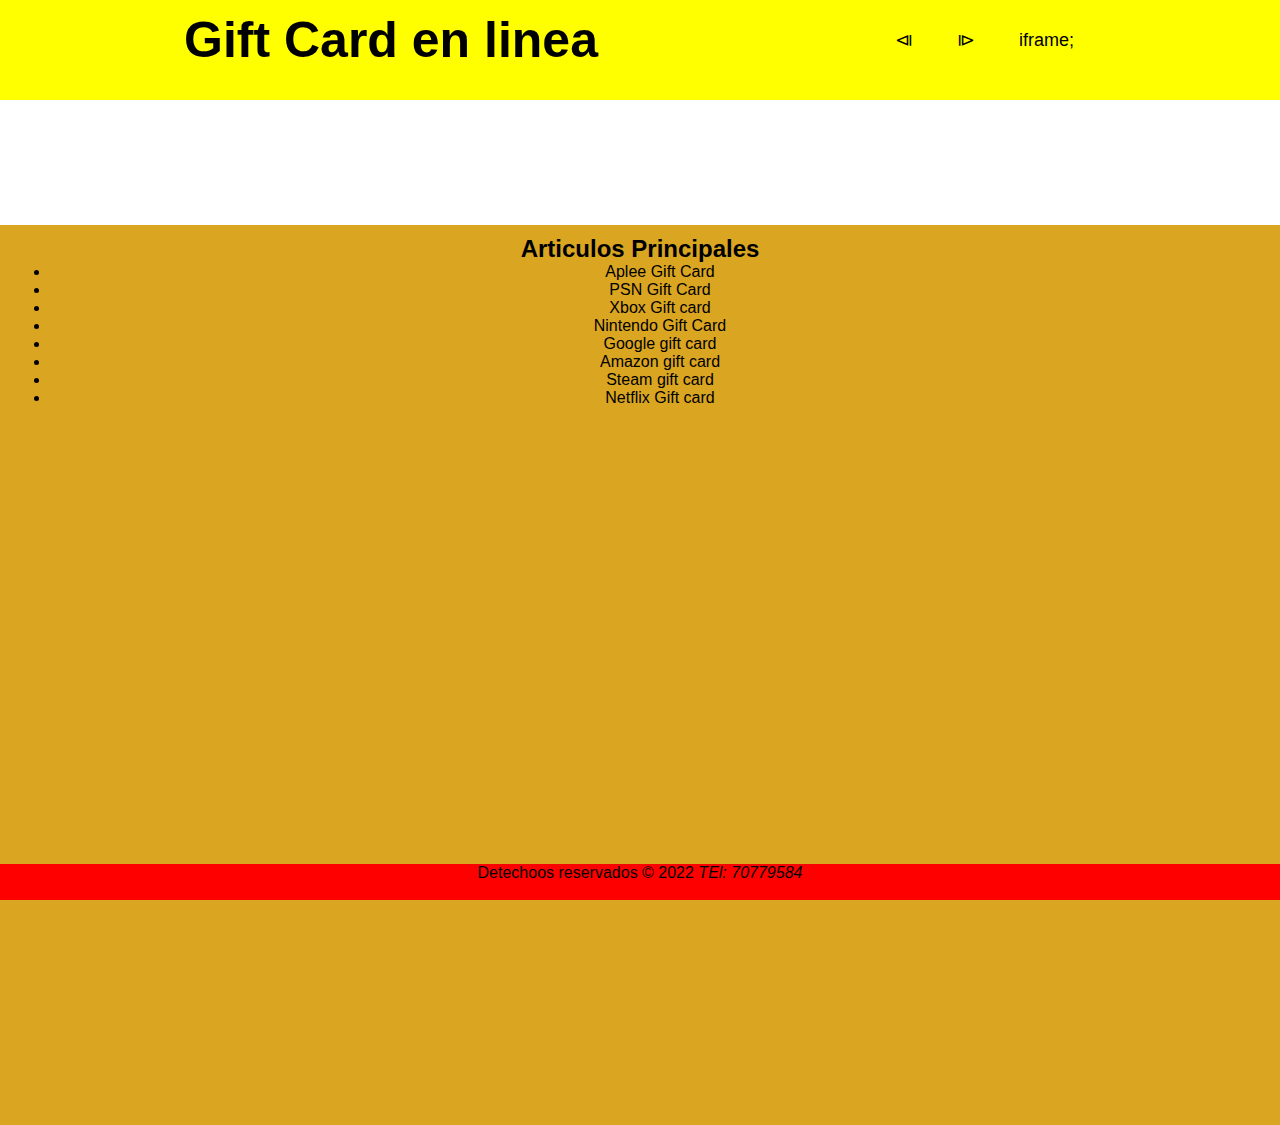
<file: src/main/resources/static/index.html>
<!DOCTYPE html>

<html lang="es">
    <head>
        <title>Gift Card en linea</title>
        <meta charset="UTF-8">
        <link href="css/menu.css" rel="stylesheet" type="text/css"/>
        <link href="css/estilos.css" rel="stylesheet" type="text/css"/>
    </head>

    <body>
 <header class="header">

            <nav  class="nav">
                <a href="index.html" class="logo nav-link">Gift Card en linea</a>
                <ul class="nav-menu"> 
                    <li class="nav-menu-item"><a class="nav-menu-link nav-link" href="pagos.html">&LeftTriangleBar;</a></li> 
                    <li class="nav-menu-item"><a class="nav-menu-link nav-link" href="pagos.html">&RightTriangleBar;</a></li>  
                    <li class="nav-menu-item"><a class="nav-menu-link nav-link" href="iframe.html">iframe;</a></li> 
                

                   
                </ul>
                <!--   <></>   -->
            </nav> <!--Idear al browser quees un menu -->
        </header>
        
        
        <section id="contenido">
            <h2> Articulos Principales </h2>
            <article>
                <ul>
                    <li>Aplee Gift Card</li>
                    <li>PSN Gift Card</li>
                    <li>Xbox Gift card</li>
                    <li>Nintendo Gift Card</li>
                    <li>Google gift card</li>
                    <li>Amazon gift card</li>
                    <li>Steam gift card</li>
                    <li>Netflix Gift card</li>
                </ul>

            </article>

        </section>
        <footer id="piepagina"> Detechoos reservados &COPY; 2022  <address style="display: inline"> TEl: 70779584 </address> </footer>
    </body>
</html>
</file>
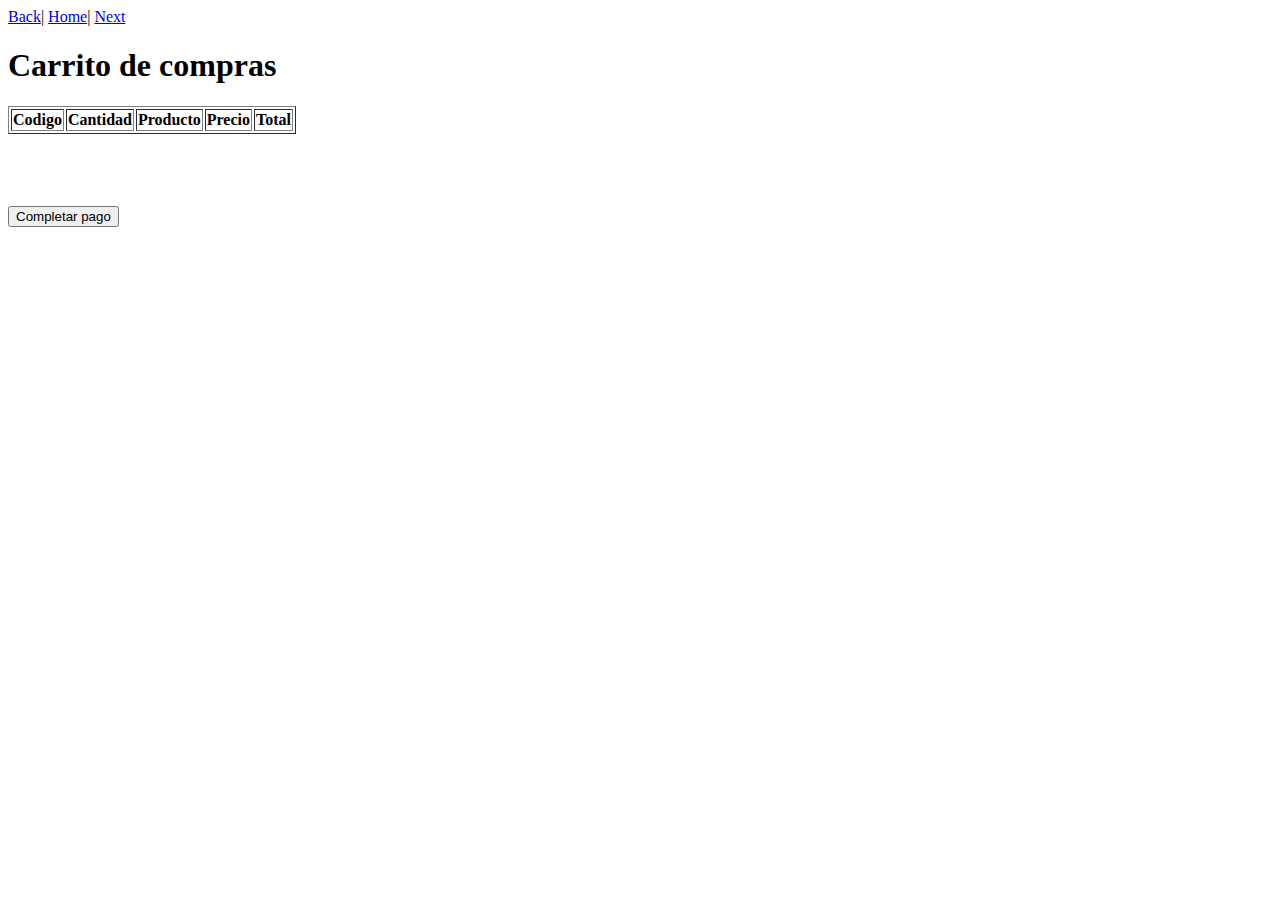
<file: src/main/resources/static/carrito.html>
<!DOCTYPE html>
<!--
Click nbfs://nbhost/SystemFileSystem/Templates/Licenses/license-default.txt to change this license
Click nbfs://nbhost/SystemFileSystem/Templates/Other/html.html to edit this template
-->
<html>
    <head>
        <title>TODO supply a title</title>
        <meta charset="UTF-8">
        <meta name="viewport" content="width=device-width, initial-scale=1.0">
    </head>
    <body>
        
          <a href="promociones.html">Back</a>| 
           <a href="index.html">Home</a>| 
              <a href="pagos.html">Next</a><br>
              
              
              
        <div>
            <h1>Carrito de compras</h1>

            <table border="1">
                <thead>
                    <tr>
                        <th>Codigo</th>
                        <th>Cantidad</th>
                        <th>Producto</th>
                        <th>Precio</th>
                        <th>Total</th>
                    </tr>
                </thead>

            </table>
            <br><br><br><br>

            <label></label><input type="button" value="Completar pago" id="button"><br>
        </div>
    </body>
</html>
</file>
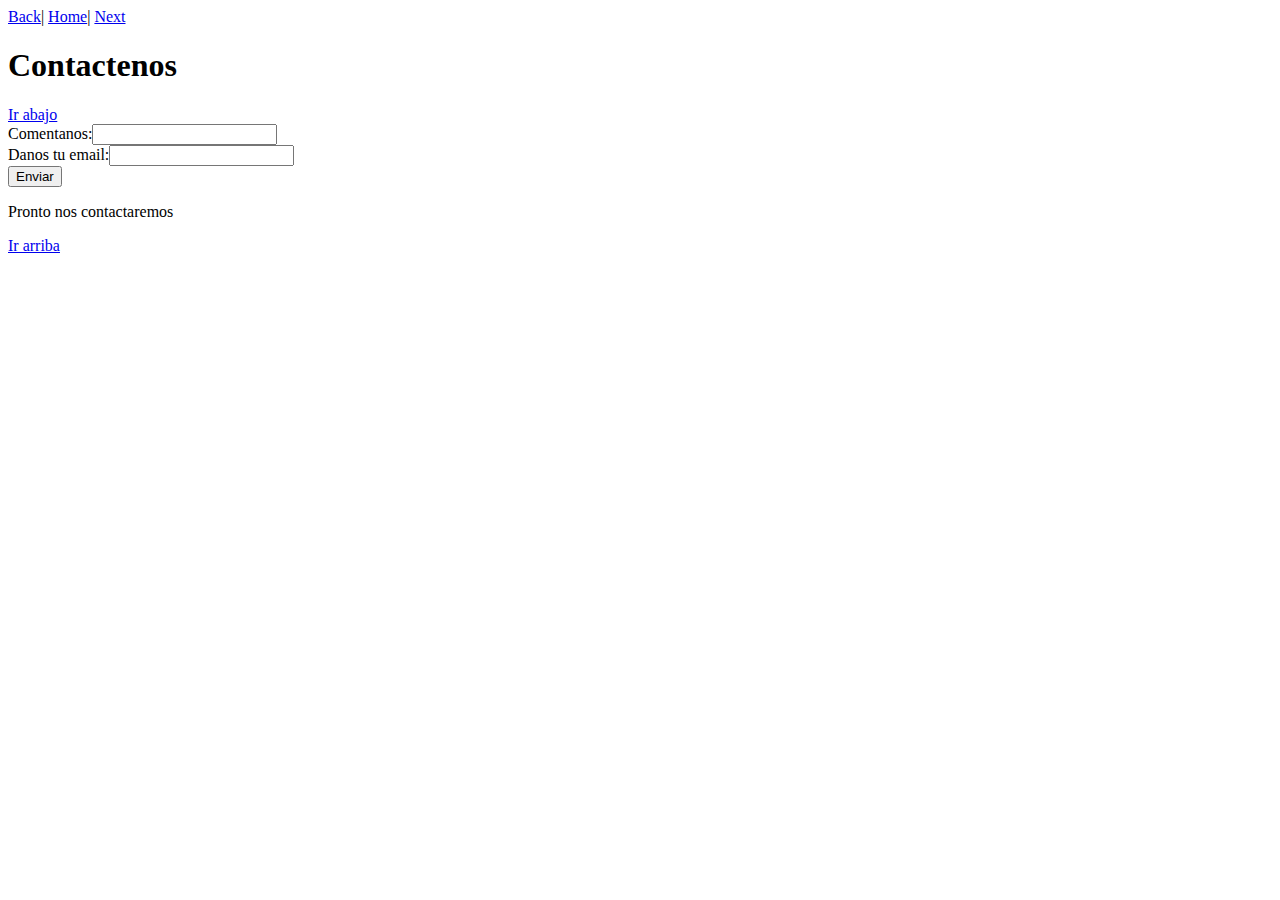
<file: src/main/resources/static/Contactos.html>
<!DOCTYPE html>
<html>
    <head>
        <title>Contactenos</title>
        <meta charset="UTF-8">
        <meta name="viewport" content="width=device-width, initial-scale=1.0">
    </head>
    <body>
        
          <a href="pagos.html">Back</a>| 
           <a href="index.html">Home</a>| 
              <a href="quienessomos.html">Next</a><br> 
              
              
       <a name="arriba"></a>
        <h1>Contactenos</h1>
        <a href="#abajo">Ir abajo</a>
        <br>
        
        <label>Comentanos:</label><input type="text" name="text" placeholder=""><br>
        
        <label>Danos tu email:</label><input type="email" name="email" placeholder=""><br>
        
         <label></label><input type="button" value="Enviar" id="button"><br>
         
      <p> Pronto nos contactaremos</p>
        
         <a href="#arriba">Ir arriba</a>
        <a name="abajo"></a>
    </body>
</html>
</file>
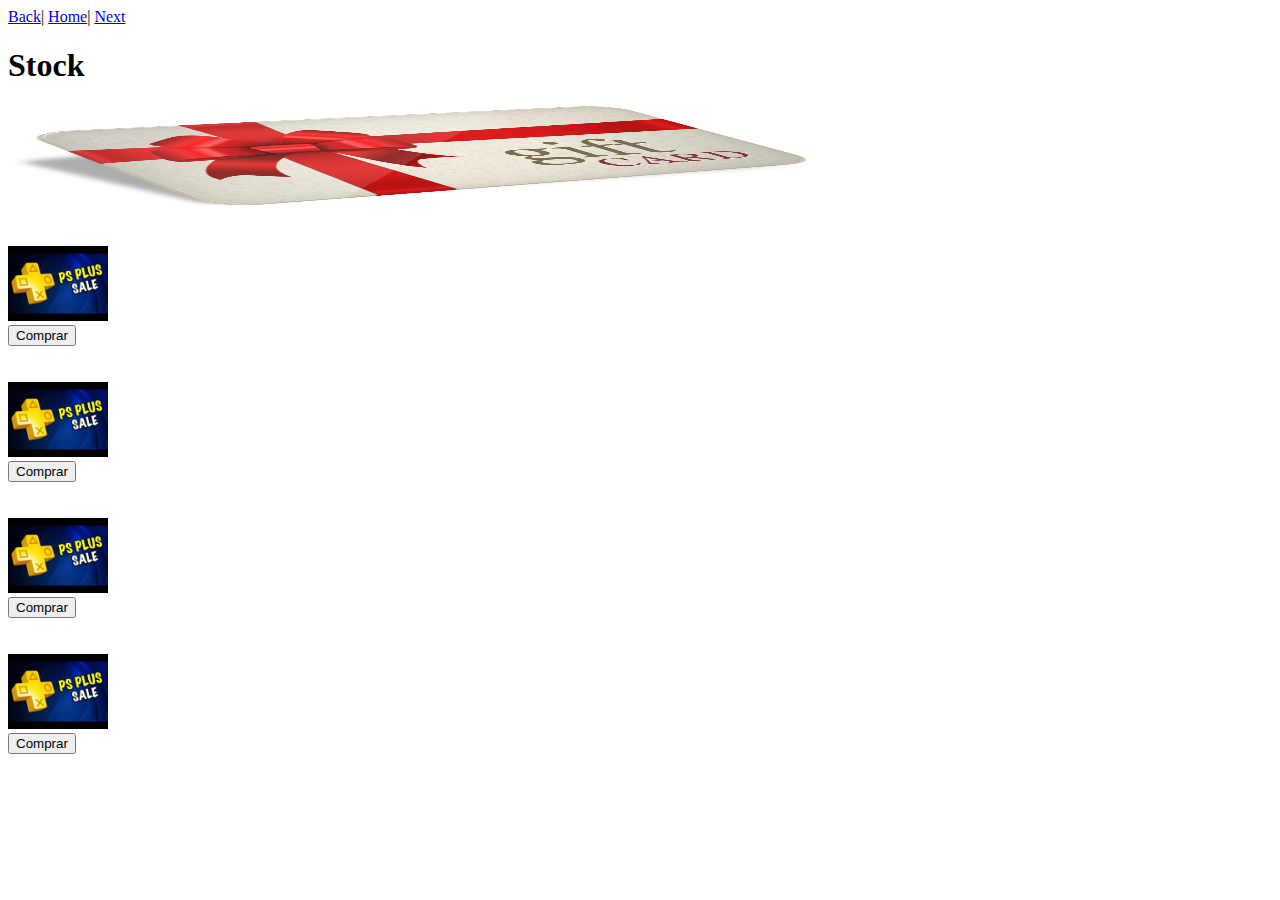
<file: src/main/resources/static/giftcards.html>
<!DOCTYPE html>
<!--
Click nbfs://nbhost/SystemFileSystem/Templates/Licenses/license-default.txt to change this license
Click nbfs://nbhost/SystemFileSystem/Templates/Other/html.html to edit this template
-->
<html>
    <head>
        <title>TODO supply a title</title>
        <meta charset="UTF-8">
        <meta name="viewport" content="width=device-width, initial-scale=1.0">
    </head>
    <body>
        
          <a href="quienessomos.html">Back</a>| 
           <a href="index.html">Home</a>| 
              <a href="promociones.html">Next</a><br>

        <header id="encabezado">
            <h1>Stock</h1>
        </header>

        <img src="../staticrecursos/cards-hero-gift (1).jpg" alt="1" width="800" height="100"/>
        <br><br><br>


        <img src="../staticrecursos/unnamed.JPG" alt="2" width="100"/>
        <br>
        <label></label><input type="button" value="Comprar" id="c1"><br>
        <br><br>

        <img src="../staticrecursos/unnamed.JPG" alt="3" width="100"/>
        <br>
        <label></label><input type="button" value="Comprar" id="c2"><br>
        <br><br>

        <img src="../staticrecursos/unnamed.JPG" alt="4" width="100"/>
        <br>
        <label></label><input type="button" value="Comprar" id="c2"><br>
        <br><br>

        <img src="../staticrecursos/unnamed.JPG" alt="5" width="100"/>
        <br>
        <label></label><input type="button" value="Comprar" id="c2"><br>
        <br><br>

    </body>
</html>
</file>
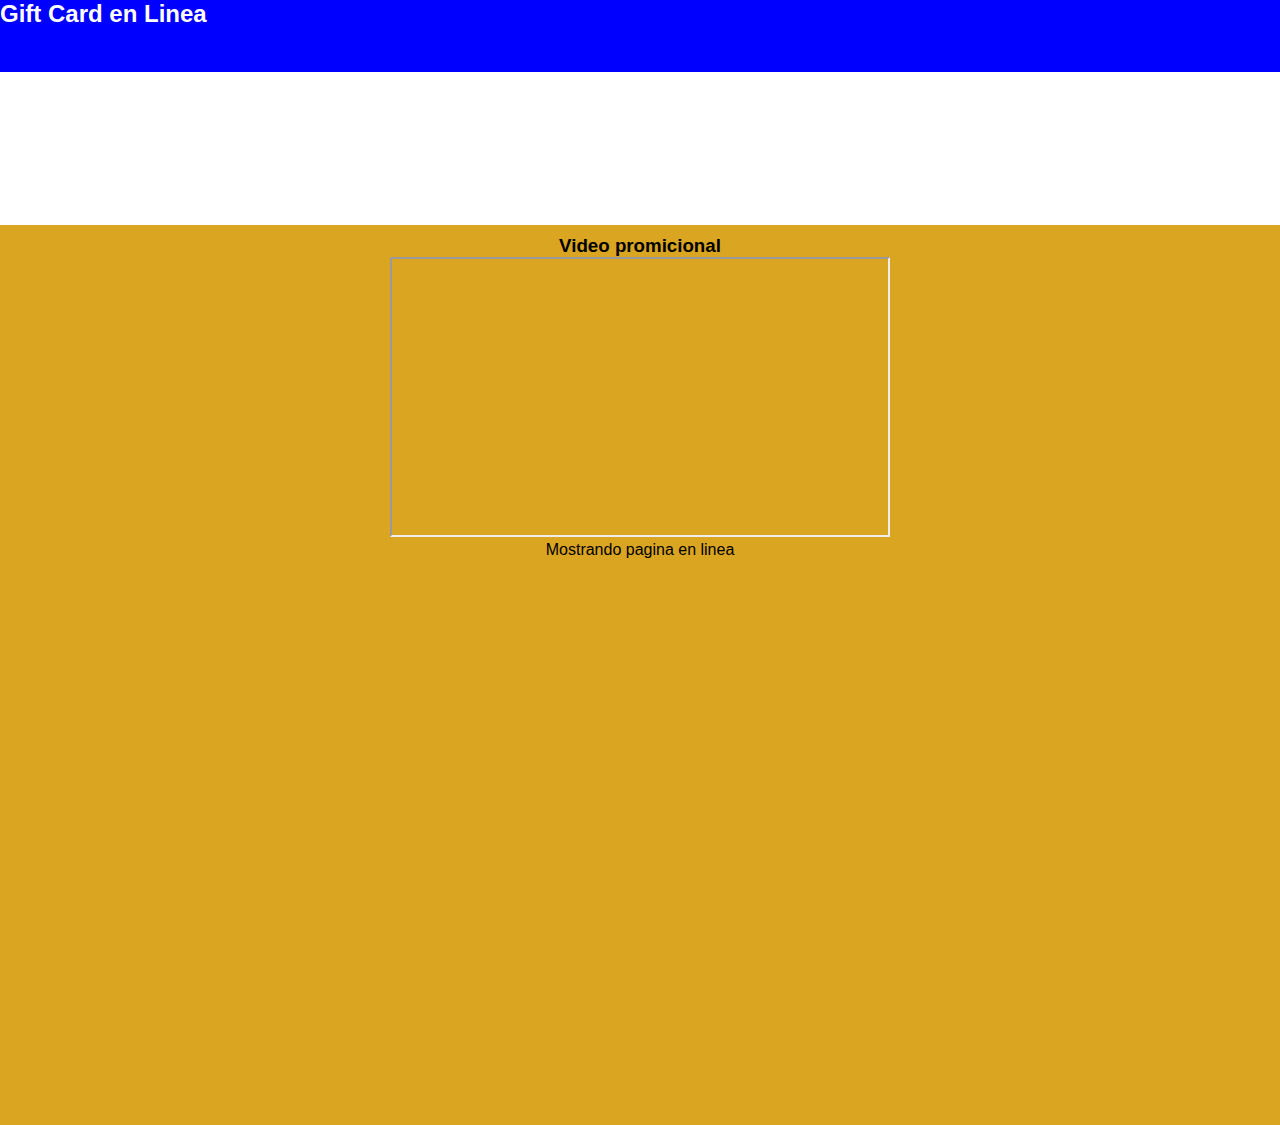
<file: src/main/resources/static/iframe.html>
<!DOCTYPE html>

<html>
    <head>
        <title>TODO supply a title</title>
        <meta charset="UTF-8">
        <meta name="viewport" content="width=device-width, initial-scale=1.0">
        <link href="css/estilos.css" rel="stylesheet" type="text/css"/>
        <link href="css/menu.css" rel="stylesheet" type="text/css"/>
    </head>
    <body>
        
             <header id="encabezado">
            <h2>Gift Card en Linea</h2>
        </header>
        <section id="contenido">
                
            <article>
                <header>  <h3>Video promicional</h3> </header>
                
               <iframe width="500" height="280"
                       src="https://www.youtube.com/embed/KH4psfQW9v4">
                       title="Youtuber" 
                       frameborder="0" 
                       allow="accelerometer; autoplay; clipboard-write; encrypted-media; gyroscope; picture-in-picture"
                       allowfullscreen>
                   
               </iframe>
                
                <footer>Mostrando pagina en linea</footer> 
            </article>
            
    
    </body>
</html>
</file>
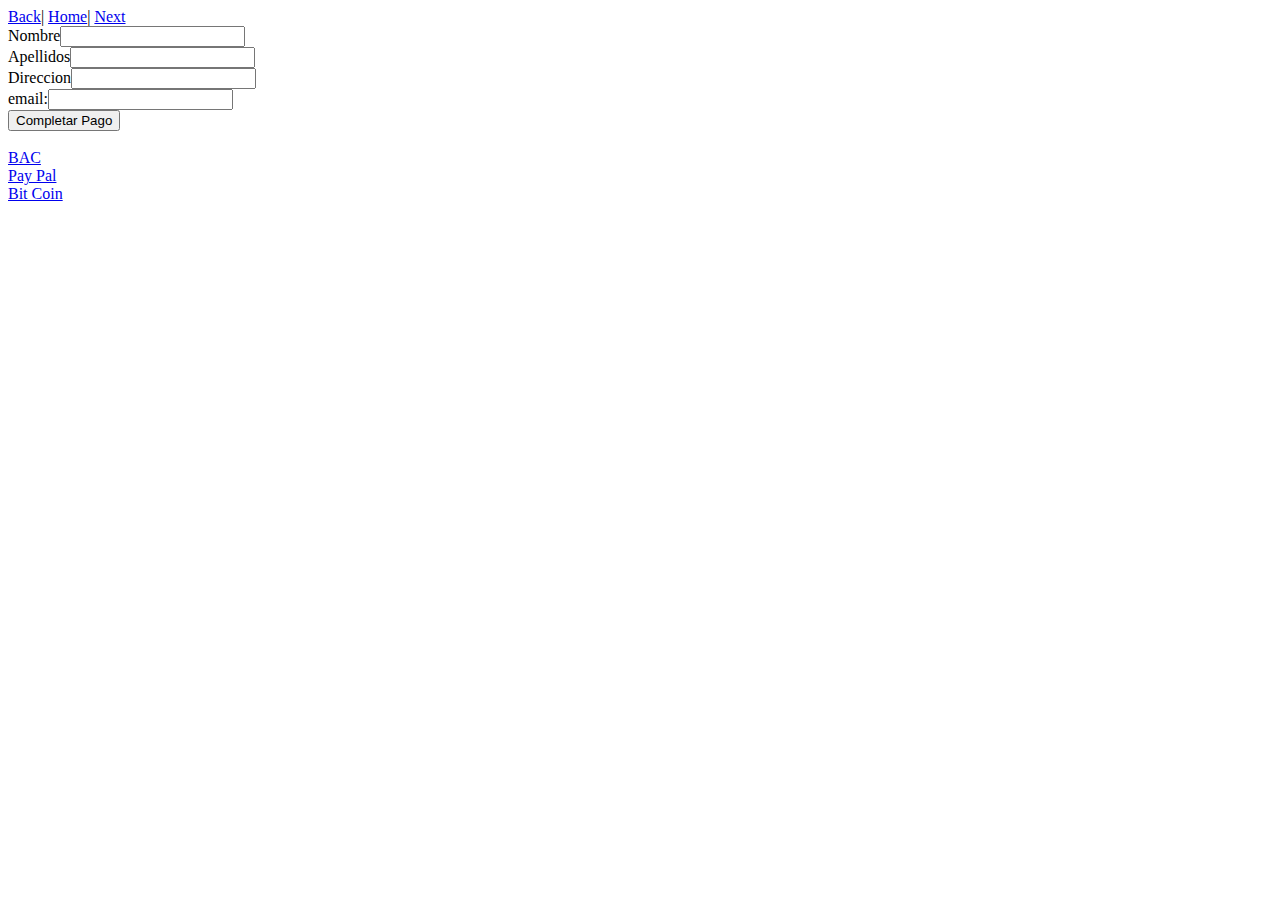
<file: src/main/resources/static/pagos.html>
<!DOCTYPE html>

<html>
    <head>
        <title>TODO supply a title</title>
        <meta charset="UTF-8">
        <meta name="viewport" content="width=device-width, initial-scale=1.0">
    </head>
    <body>
        
          <a href="carrito.html">Back</a>| 
           <a href="index.html">Home</a>| 
              <a href="Contactos.html">Next</a><br>
        
        <label>Nombre</label><input type="text" name="text" placeholder=""><br>
        <label>Apellidos</label><input type="text" name="text" placeholder=""><br>
        <label>Direccion</label><input type="text" name="text" placeholder=""><br>
        <label>email:</label><input type="email" name="email" placeholder=""><br>
        
        <label></label><input type="button" value="Completar Pago" id="button"><br>
        <br>
        
        <a href="https://www.baccredomatic.com/es-cr" target="_blank">BAC</a><br>
            <a href="https://www.sandbox.paypal.com/in/signin" target="_blank">Pay Pal</a><br>
                <a href="https://bitcoin.org/en/" target="_blank">Bit Coin</a><br>
                
    </body>
</html>
</file>
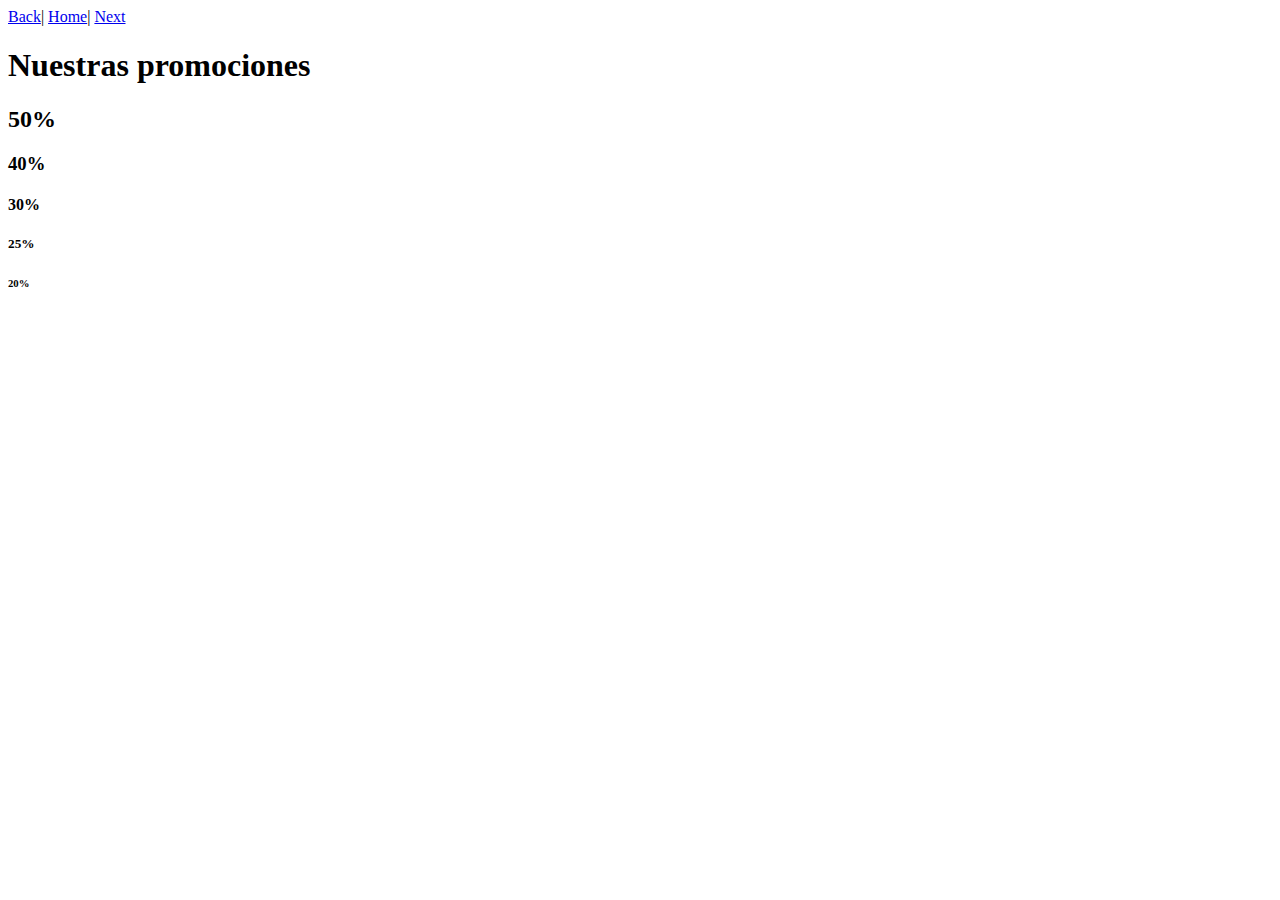
<file: src/main/resources/static/promociones.html>
<!DOCTYPE html>

<html>
    <head>
        <title>Promociones</title>
        <meta charset="UTF-8">
        <meta name="viewport" content="width=device-width, initial-scale=1.0">
    </head>
    
    
    
    <body>
        
          <a href="giftcards.html">Back</a>| 
           <a href="index.html">Home</a>| 
              <a href="carrito.html">Next</a><br>
              
              
        <h1>Nuestras promociones </h1>

        <h2>50%</h2>
        <h3>40%</h3>
        <h4>30%</h4>
        <h5>25%</h5>
        <h6>20%</h6>
    </body>
</html>
</file>
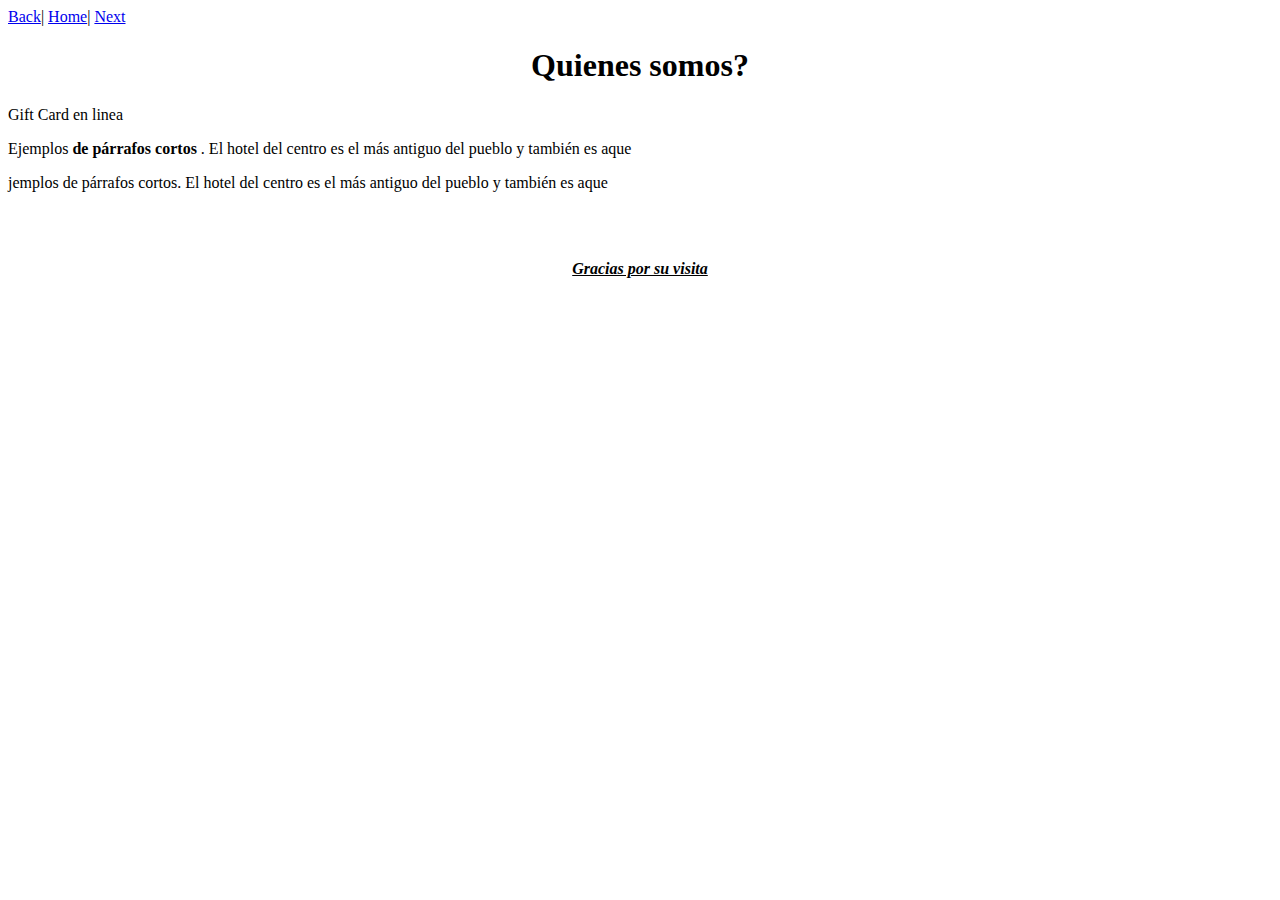
<file: src/main/resources/static/quienessomos.html>
<!DOCTYPE html>

<html>
    <head>
        <title>TODO supply a title</title>
        <meta charset="UTF-8">
        <meta name="viewport" content="width=device-width, initial-scale=1.0">
    </head>
    <body >
        
          <a href="Contactos.html">Back</a>| 
           <a href="index.html">Home</a>| 
              <a href="giftcards.html">Next</a><br>
              
              
        <div>
            <h1 style="text-align: center">Quienes somos?</h1>
            <p>Gift Card en linea</p>
        </div>

        <div style="text-align: left" >
            <p>Ejemplos <strong>de párrafos cortos</strong> . El hotel del centro es el más antiguo del pueblo y también es aque </p>
            <p> jemplos de párrafos cortos. El hotel del centro es el más antiguo del pueblo y también es aque </p>
        </div>
        
        <br>
        <br>
        <p style="text-align: center"><strong><u><i> Gracias por su visita</i></u></strong></p>
    </body>
</html>
</file>
<file: src/main/resources/static/css/menu.css>
*{
    margin: 0;
    box-sizing: border-box;
}

body {
    font-family: sans-serif;
    padding: 90px 50px 0;
   
}

.header{
    background-color: yellow;
    height: 100px;
    position: fixed;
    top: 0;
    left: 0;
    width: 100%
}

.nav{
    display: flex;
    justify-content: space-between;
    max-width: 992px;
    margin:0 auto;
}

.nav-link{
    color: black;
    text-decoration: none;
    
}

.logo{
    font-size: 50px;
    font-weight: bold;
    padding: 0 40px;
    line-height: 80px;
    
}

.nav-menu   {
    display: flex;
    margin-right: 40px;
    list-style: none;

}


.nav-menu-item{
    font-size: 18px;
    margin: 0 10px;
    line-height: 80px;
    width: max-content;
}

.nav-menu-link:hover {
    background-color: #024070;
    transition: 0.5s;


}
.nav-menu-link{
    padding: 8px 12px;
    border-radius: 4px;
}
</file>
<file: src/main/resources/static/css/estilos.css>
/* hoja de estilos clase 3*/
/* id... #xxxx */

#encabezado {
    position: absolute;
    top: 0;
    left: 0;
    height: 8%;
    width: 100%;
    background-color: blue;
    color: white;
}

#encabezado h1 {
    display: inline
}

#menu {
    position: absolute;
    top: 8%;
    left: 0;
    height: 4%;
    width: 100%;
    background-color: black;
    color: white;
}


#menu a {
    background-color: red;
    color: black;
}

#menu a:hover {
    background-color: green;
    color: white;
}

#barralateral {
    position: absolute;
    top: 12%;
    left: 0;
    height: 81%;
    width: 20%;
    background-color: #00FFA0;
    padding: 10px;

}


#contenido {
    position: absolute;
    top: 25%;
    left: 0%;
    height: 100%;
    width: 100%;
    background-color: goldenrod;
    padding: 10px;
    overflow: auto;
      text-align: center;
}

#encabezadoTabla {
    background-color: blue;
    color: white;
}

#tablaResumen tr:nth-child(odd){
    background-color: coral;
    color: blue;
    
}

#tablaResumen tr:nth-child(even){
    background-color: white;
    color: red;
    
}

#piepagina {
    position: absolute;
    bottom: 0;
    left: 0;
    height: 4%;
    width: 100%;
    background-color: red;
    text-align: center;

}
</file>
